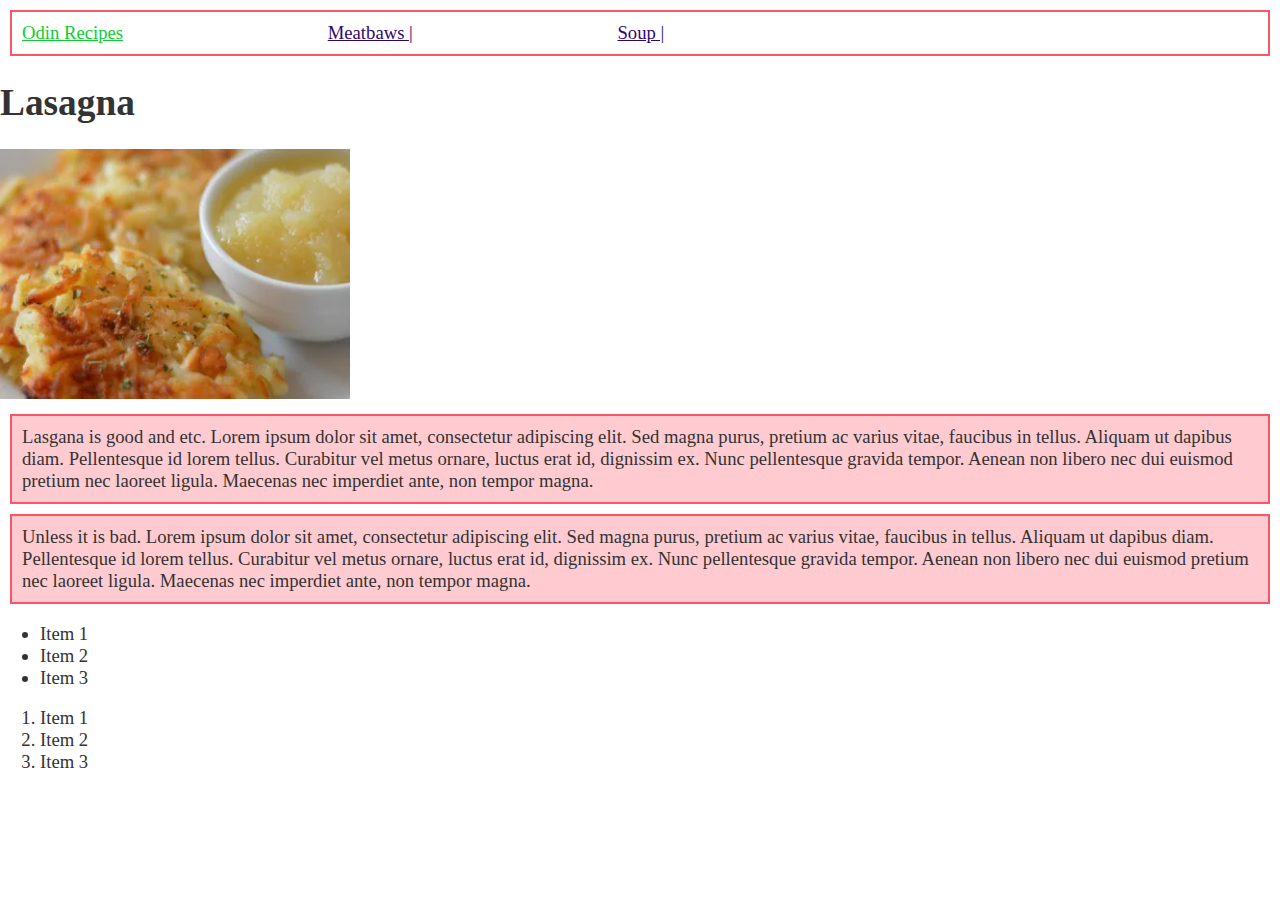
<file: lasagna.html>
<!DOCTYPE html>
<html lang="en">
<head>
    <meta charset="UTF-8">
    <meta name="viewport" content="width=device-width, initial-scale=1.0">
    <link rel="stylesheet" href="./styles.css">
    <title>Odin Recipes</title>
</head>
<body>
    <div id="header">
        <nav class="navigation">
        <a class="link first" href="./index.html">Odin Recipes</a>
        <a class="link one" href="./meatbaws.html">Meatbaws    |</a>
        <a class="link one" href="./soup.html">Soup    |</a>
        </nav>
    </div>
    <h1>
        Lasagna
    </h1>
    <img src="./images/lasagna.webp" class="image" alt="This is supposed to be lasagna" width="350" height="250">
    <p>Lasgana is good and etc. Lorem ipsum dolor sit amet, consectetur adipiscing elit. Sed magna purus,
       pretium ac varius vitae, faucibus in tellus. Aliquam ut dapibus diam. Pellentesque id lorem tellus.
       Curabitur vel metus ornare, luctus erat id, dignissim ex. Nunc pellentesque gravida tempor.
       Aenean non libero nec dui euismod pretium nec laoreet ligula. Maecenas nec imperdiet ante, non tempor magna.</p>
    <p>Unless it is bad. Lorem ipsum dolor sit amet, consectetur adipiscing elit. Sed magna purus, pretium ac varius vitae,
       faucibus in tellus. Aliquam ut dapibus diam. Pellentesque id lorem tellus. Curabitur vel metus ornare, luctus erat id,
       dignissim ex. Nunc pellentesque gravida tempor. Aenean non libero nec dui euismod pretium nec laoreet ligula. Maecenas
       nec imperdiet ante, non tempor magna.</p>
    <ul>
       <li>Item 1</li>
       <li>Item 2</li>
       <li>Item 3</li>
    </ul>
    <ol>
        <li>Item 1</li>
        <li>Item 2</li>
        <li>Item 3</li>
    </ol>
    
      
     


</body>
</html>
</file>
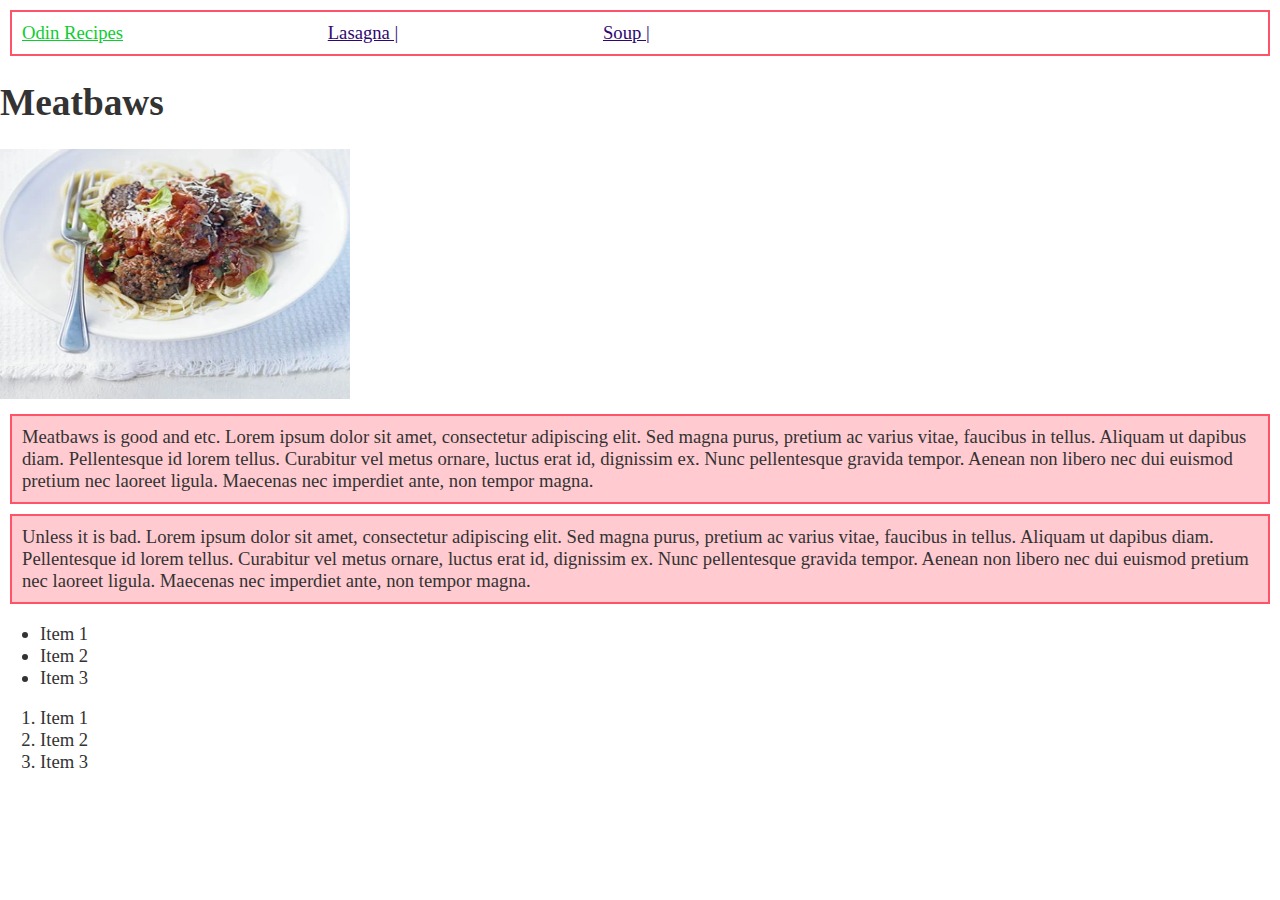
<file: meatbaws.html>
<!DOCTYPE html>
<html lang="en">
<head>
    <meta charset="UTF-8">
    <meta name="viewport" content="width=device-width, initial-scale=1.0">
    <link rel="stylesheet" href="./styles.css">
    <title>Odin Recipes</title>
</head>
<body>
    <div id="header">
        <nav class="navigation">
        <a class="link first" href="./index.html">Odin Recipes</a>
        <a class="link one" href="./lasagna.html">Lasagna    |</a>
        <a class="link one" href="./soup.html">Soup    |</a>
        </nav>
    </div>
    <h1>
        Meatbaws
    </h1>
    <img src="./images/meatballs.webp" class="image" alt="A plate of meatballs" width="350" height="250">
    <p>Meatbaws is good and etc. Lorem ipsum dolor sit amet, consectetur adipiscing elit. Sed magna purus,
       pretium ac varius vitae, faucibus in tellus. Aliquam ut dapibus diam. Pellentesque id lorem tellus.
       Curabitur vel metus ornare, luctus erat id, dignissim ex. Nunc pellentesque gravida tempor.
       Aenean non libero nec dui euismod pretium nec laoreet ligula. Maecenas nec imperdiet ante, non tempor magna.</p>
    <p>Unless it is bad. Lorem ipsum dolor sit amet, consectetur adipiscing elit. Sed magna purus, pretium ac varius vitae,
       faucibus in tellus. Aliquam ut dapibus diam. Pellentesque id lorem tellus. Curabitur vel metus ornare, luctus erat id,
       dignissim ex. Nunc pellentesque gravida tempor. Aenean non libero nec dui euismod pretium nec laoreet ligula. Maecenas
       nec imperdiet ante, non tempor magna.</p>
    <ul>
       <li>Item 1</li>
       <li>Item 2</li>
       <li>Item 3</li>
    </ul>
    <ol>
        <li>Item 1</li>
        <li>Item 2</li>
        <li>Item 3</li>
    </ol>
    
    
</body>
</html>
</file>
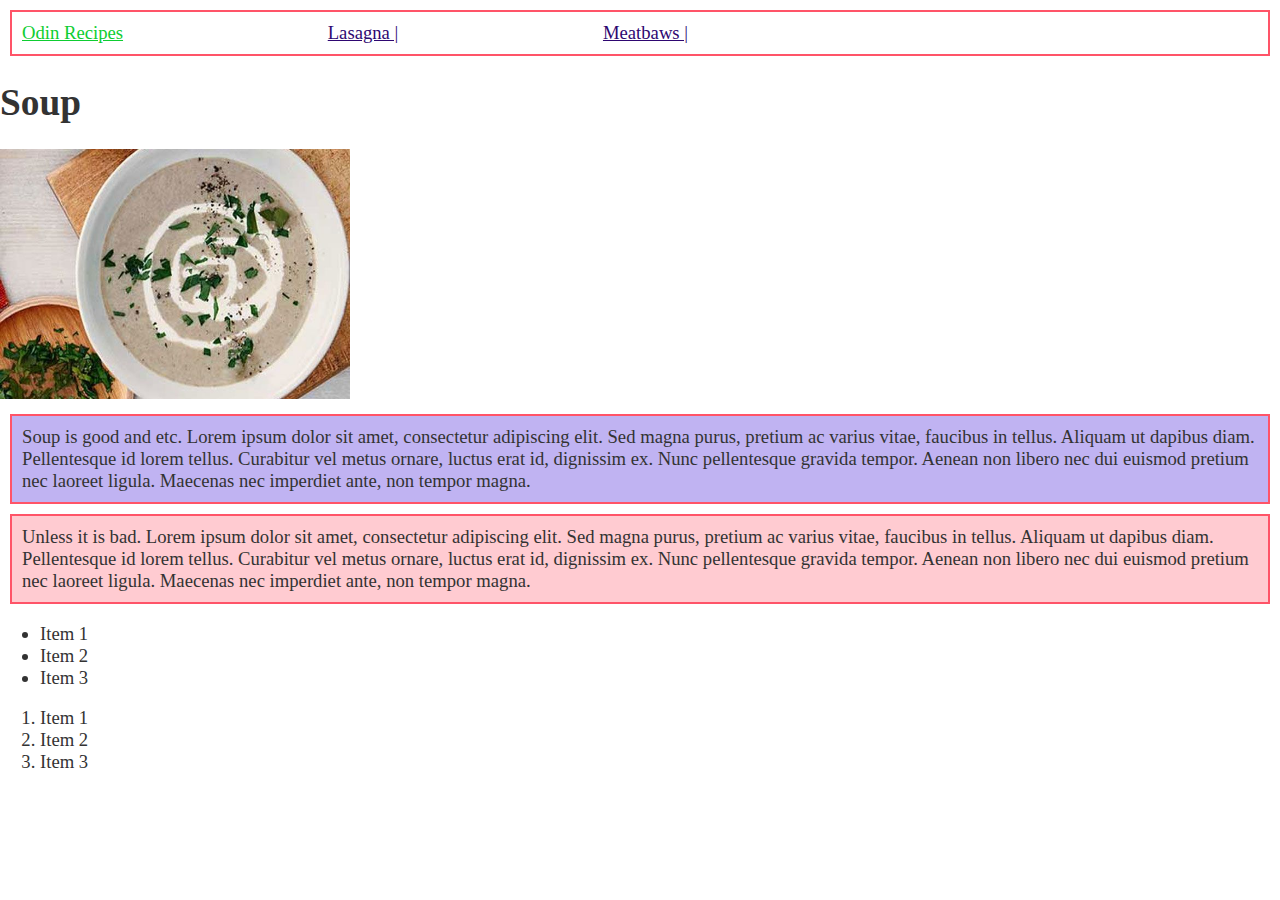
<file: soup.html>
<!DOCTYPE html>
<html lang="en">
<head>
    <meta charset="UTF-8">
    <meta name="viewport" content="width=device-width, initial-scale=1">
    <link rel="stylesheet" href="./styles.css">
    <title>Odin Recipes</title>
</head>
<body>

    <nav class="navigation">
        <a class="link first" href="./index.html">Odin Recipes</a>
        <a class="link one" href="./lasagna.html">Lasagna    |</a>
        <a class="link one" href="./meatbaws.html">Meatbaws    |</a>
    </nav>
    
    <h1>
        Soup
    </h1>
    
    <img src="./images/soup.jpg" class="image" alt="A bowl of soup" width="350" height="250">
    <p class="center">Soup is good and etc. Lorem ipsum dolor sit amet, consectetur adipiscing elit. Sed magna purus,
       pretium ac varius vitae, faucibus in tellus. Aliquam ut dapibus diam. Pellentesque id lorem tellus.
       Curabitur vel metus ornare, luctus erat id, dignissim ex. Nunc pellentesque gravida tempor.
       Aenean non libero nec dui euismod pretium nec laoreet ligula. Maecenas nec imperdiet ante, non tempor magna.</p>
    <p>Unless it is bad. Lorem ipsum dolor sit amet, consectetur adipiscing elit. Sed magna purus, pretium ac varius vitae,
       faucibus in tellus. Aliquam ut dapibus diam. Pellentesque id lorem tellus. Curabitur vel metus ornare, luctus erat id,
       dignissim ex. Nunc pellentesque gravida tempor. Aenean non libero nec dui euismod pretium nec laoreet ligula. Maecenas
       nec imperdiet ante, non tempor magna.</p>
    <ul>
       <li>Item 1</li>
       <li>Item 2</li>
       <li>Item 3</li>
    </ul>
    <ol>
        <li>Item 1</li>
        <li>Item 2</li>
        <li>Item 3</li>
    </ol>
    
</body>
</html>
</file>
<file: styles.css>
body {
    margin: 0;
    padding: 0;
	max-width: 100%;
	font-family: Times, Times New Roman, Georgia, serif;
	font-size: 14pt;
	color: #333333;
}

  .navigation {
    background: white;
    border: 2px solid rgb(255 84 104);
    padding: 10px;
    margin: 10px;
    
  }

  .link {
    padding-right: 200px;
  }

  .one:link {
	color: #2e0771;
  }
  
  .one:visited {
	color: #c60a39;
  }

  .one:hover {
	border-bottom: 3px solid #130101;
  }

  .first {
	color: #0ecd31;
	
  } 

  .h1 {
    margin: 100px;
    font-size: 22pt;
    color: #6d0808;
    position: absolute; left: 600px; top: 20px;
    margin: 50px; 

  }
  .list {
    padding: 50px;
  }
  
  p {
    background: rgb(255 84 104 / 30%);
    border: 2px solid rgb(255 84 104);
    padding: 10px;
    margin: 10px;
  }

  p.center {
    background: rgba(45, 3, 212, 0.3);
    border: 2px solid rgb(255 84 104);
    padding: 10px;
    margin: 10px;
  }

  .image {
    position: center;
  }
  
  span {
    background: white;
    border: 1px solid black;
  }
</file>
